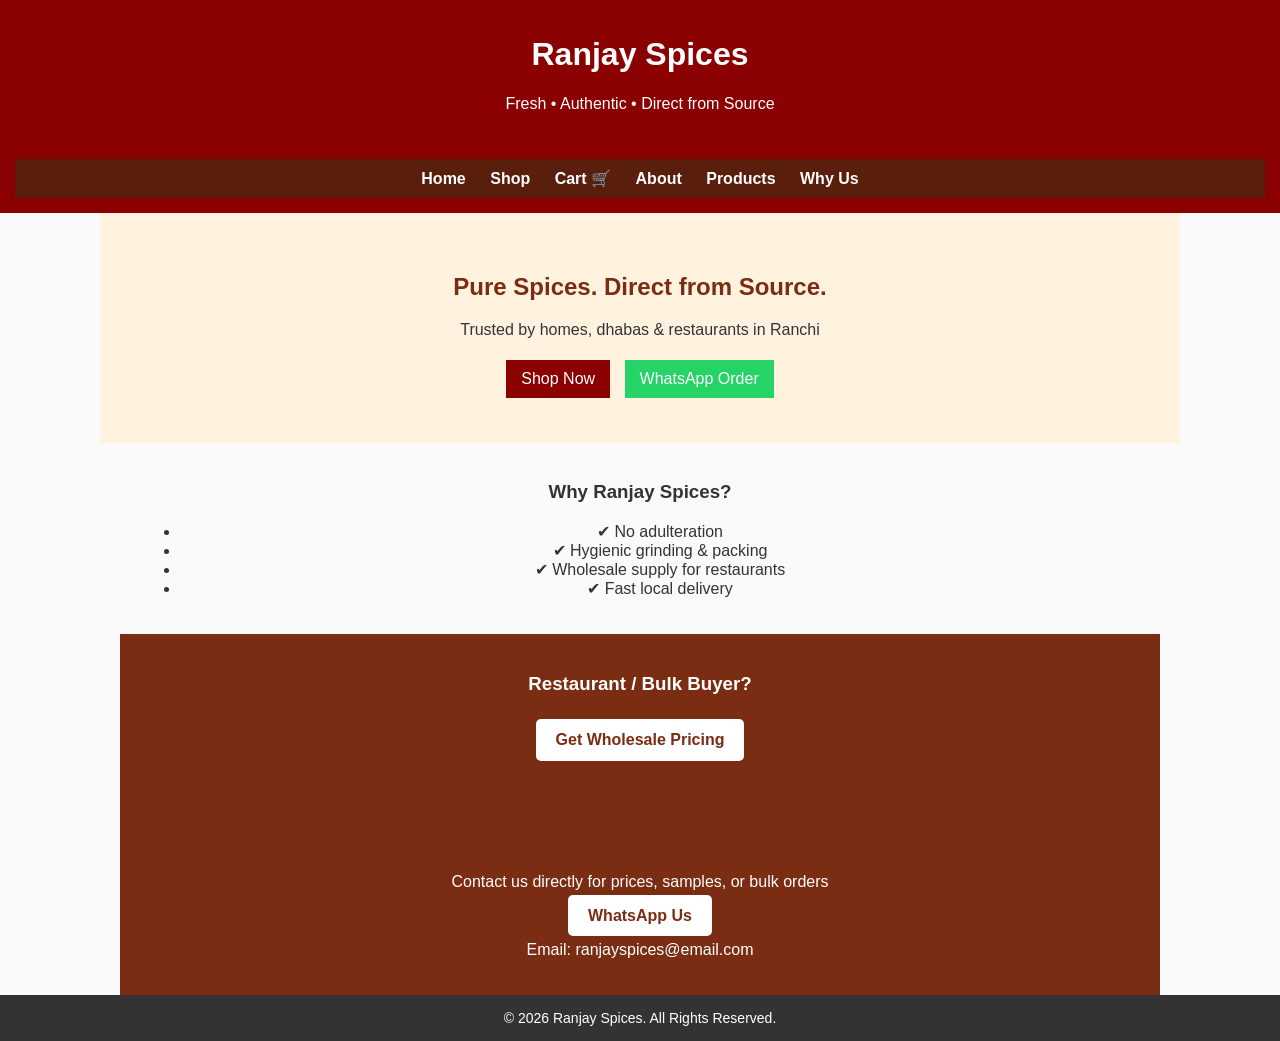
<file: index.html>
<!DOCTYPE html>
<html lang="en">
  <title>Spices</title>

<meta name="Ranjay Spices" content="We provide pure and authentic spices. Picked from, dried, roasted and grind at home with love and taste of home. No added preservatives, chemicals and colours.">

  <title>Ranjay Spices | Pure & Authentic Indian Spices</title>
<meta name="description" content="Ranjay Spices offers pure, authentic Indian spices sourced and processed with quality assurance." />
<meta name="viewport" content="width=device-width, initial-scale=1.0">
<head>
  <meta name="google-site-verification" content="HcJ9mRSCyav1okEakbPa75GEaCfXQRVL4gVtke0d0ug" />
  <meta charset="UTF-8" />
  <title>Ranjay Spices</title>
  <meta name="description" content="100% original premium spices" />
  <!-- Google site verification tag will go here later -->
</head>

  <head>
  <meta charset="UTF-8">

  <title>Spices in Ranchi | Ranjay Spices – Wholesale & Retail Supplier</title>

  <meta name="description" content="Ranjay Spices is a trusted supplier of fresh and authentic spices in Ranchi. Wholesale and retail spices for homes, shops, caterers, and businesses.">

  <meta name="keywords" content="spices in Ranchi, spice supplier in Ranchi, wholesale spices Ranchi, organic spices Ranchi, Ranjay Spices">

  <meta name="robots" content="index, follow">

  <meta name="viewport" content="width=device-width, initial-scale=1.0">
    
  </head>

<!DOCTYPE html>
<html lang="en">
<head>
    <meta charset="UTF-8">
    <meta name="viewport" 
        content="width=device-width, initial-scale=1.0">
  
    <style>
        body {
            margin: 0;
            font-family: Arial, sans-serif;
            background: #faf7f2;
            color: #333;
        }
        header {
            background: #7a2d12;
            color: white;
            padding: 20px;
            text-align: center;
        }
        nav {
            background: #5a1f0c;
            padding: 10px;
            text-align: center;
        }
        nav a {
            color: white;
            margin: 0 12px;
            text-decoration: none;
            font-weight: bold;
        }
        section {
            padding: 40px 20px;
            max-width: 1000px;
            margin: auto;
        }
        h2 {
            color: #7a2d12;
        }
        .products {
            display: grid;
            grid-template-columns: repeat(auto-fit, minmax(220px, 1fr));
            gap: 20px;
        }
        .product {
            background: white;
            padding: 20px;
            border-radius: 8px;
            box-shadow: 0 2px 6px rgba(0,0,0,0.1);
        }
        .cta {
            background: #7a2d12;
            color: white;
            text-align: center;
            padding: 30px 20px;
        }
        .cta a {
            background: white;
            color: #7a2d12;
            padding: 12px 20px;
            border-radius: 5px;
            text-decoration: none;
            font-weight: bold;
        }
        footer {
            background: #333;
            color: white;
            text-align: center;
            padding: 15px;
            font-size: 14px;
        }
    </style>
     <meta name="google-site-verification" content="EjTDe2I-VqAjlTox11USFPu2L1y1CBB0P1_QoQaV8ew" />
</head>
<body>

<header>
    <h1>Ranjay Spices</h1>
    <p>Fresh • Authentic • Direct from Source</p>
</header>
<!DOCTYPE html>
<html>
<head>
  <title>Ranjay Spices | Pure Wholesale Spices</title>
  <link rel="stylesheet" href="style.css">
</head>
<body>

<header>

  <nav>
    <a href="index.html">Home</a>
    <a href="shop.html">Shop</a>
    <a href="cart.html">Cart 🛒</a>
    <a href="about.html">About</a>
    <a href="products.html">Products</a>
    <a href="why-us.html">Why Us</a>
  </nav>
  
</header>

<section class="hero">
  <h2>Pure Spices. Direct from Source.</h2>
  <p>Trusted by homes, dhabas & restaurants in Ranchi</p>

  <a class="btn" href="shop.html">Shop Now</a>
  <a class="btn green" href="https://wa.me/91XXXXXXXXXX?text=I%20want%20spices%20list">WhatsApp Order</a>
</section>

<section class="trust">
  <h3>Why Ranjay Spices?</h3>
  <ul>
    <li>✔ No adulteration</li>
    <li>✔ Hygienic grinding & packing</li>
    <li>✔ Wholesale supply for restaurants</li>
    <li>✔ Fast local delivery</li>
  </ul>
</section>

<section class="cta">
  <h3>Restaurant / Bulk Buyer?</h3>
  <a class="btn red" href="https://wa.me/91XXXXXXXXXX?text=I%20want%20wholesale%20spice%20pricing">Get Wholesale Pricing</a>
</section>

</body>
</html>

<section class="cta" id="contact">
    <h2>Order Now</h2>
    <p>Contact us directly for prices, samples, or bulk orders</p>
    <a href="https://wa.me/919102239127">WhatsApp Us</a>
    <p>Email: ranjayspices@email.com</p>
</section>

<footer>
    © 2026 Ranjay Spices. All Rights Reserved.
</footer>

</body>
</html>
</file>
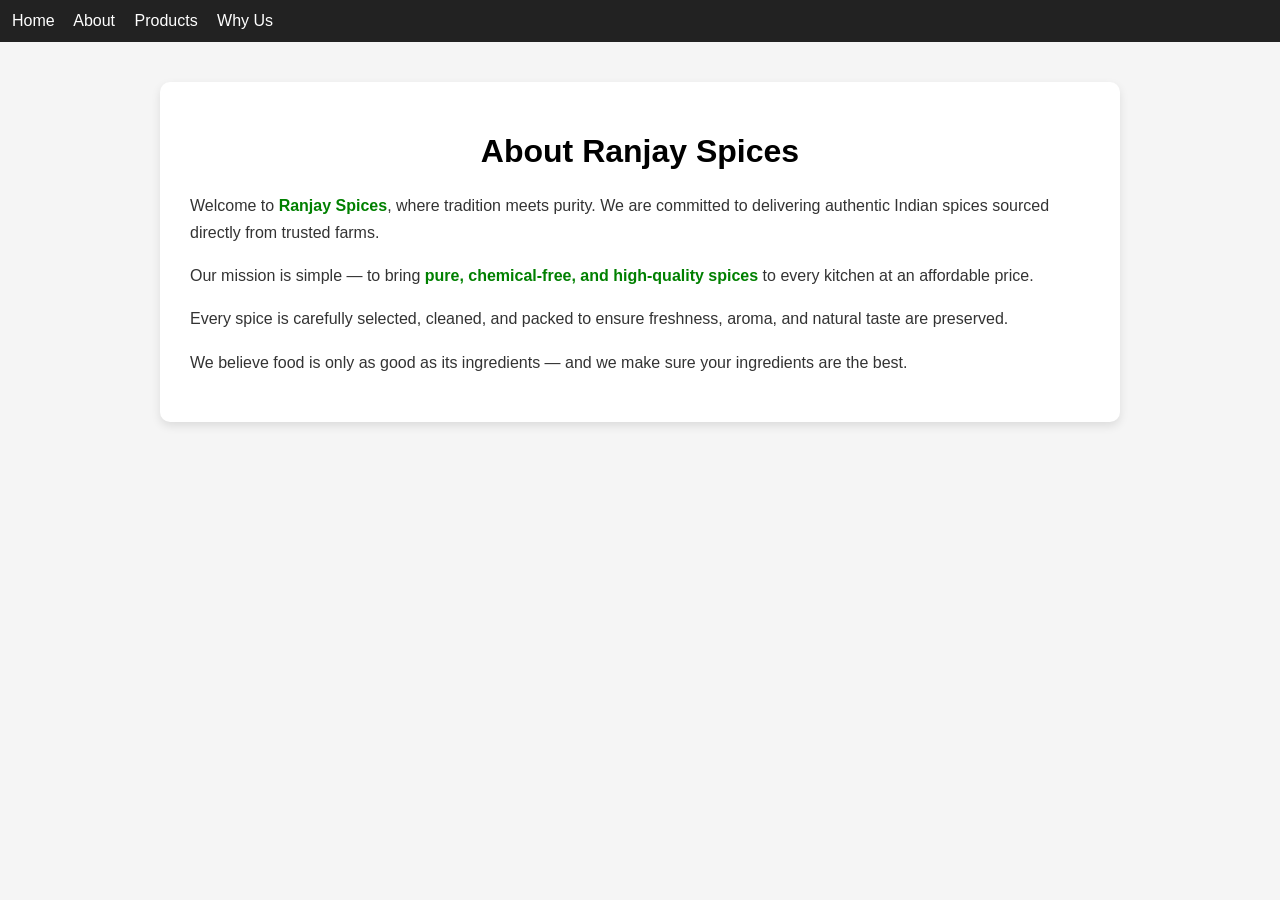
<file: about.html>
<!DOCTYPE html>
<html>
<head>
  <title>About Us - Ranjay Spices</title>

  <style>
    body {
      font-family: Arial;
      margin: 0;
      background: #f5f5f5;
    }

    nav {
      background: #222;
      padding: 12px;
    }

    nav a {
      color: white;
      margin-right: 15px;
      text-decoration: none;
    }

    .container {
      max-width: 900px;
      margin: 40px auto;
      background: white;
      padding: 30px;
      border-radius: 10px;
      box-shadow: 0 4px 10px rgba(0,0,0,0.1);
    }

    h1 {
      text-align: center;
    }

    p {
      line-height: 1.7;
      font-size: 16px;
      color: #333;
    }

    .highlight {
      color: green;
      font-weight: bold;
    }
  </style>
</head>

<body>

<nav>
  <a href="index.html">Home</a>
  <a href="about.html">About</a>
  <a href="products.html">Products</a>
  <a href="why-us.html">Why Us</a>
</nav>

<div class="container">

  <h1>About Ranjay Spices</h1>

  <p>
    Welcome to <span class="highlight">Ranjay Spices</span>, where tradition meets purity.
    We are committed to delivering authentic Indian spices sourced directly from trusted farms.
  </p>

  <p>
    Our mission is simple — to bring <span class="highlight">pure, chemical-free, and high-quality spices</span>
    to every kitchen at an affordable price.
  </p>

  <p>
    Every spice is carefully selected, cleaned, and packed to ensure freshness,
    aroma, and natural taste are preserved.
  </p>

  <p>
    We believe food is only as good as its ingredients — and we make sure your ingredients are the best.
  </p>

</div>

</body>
</html>
</file>
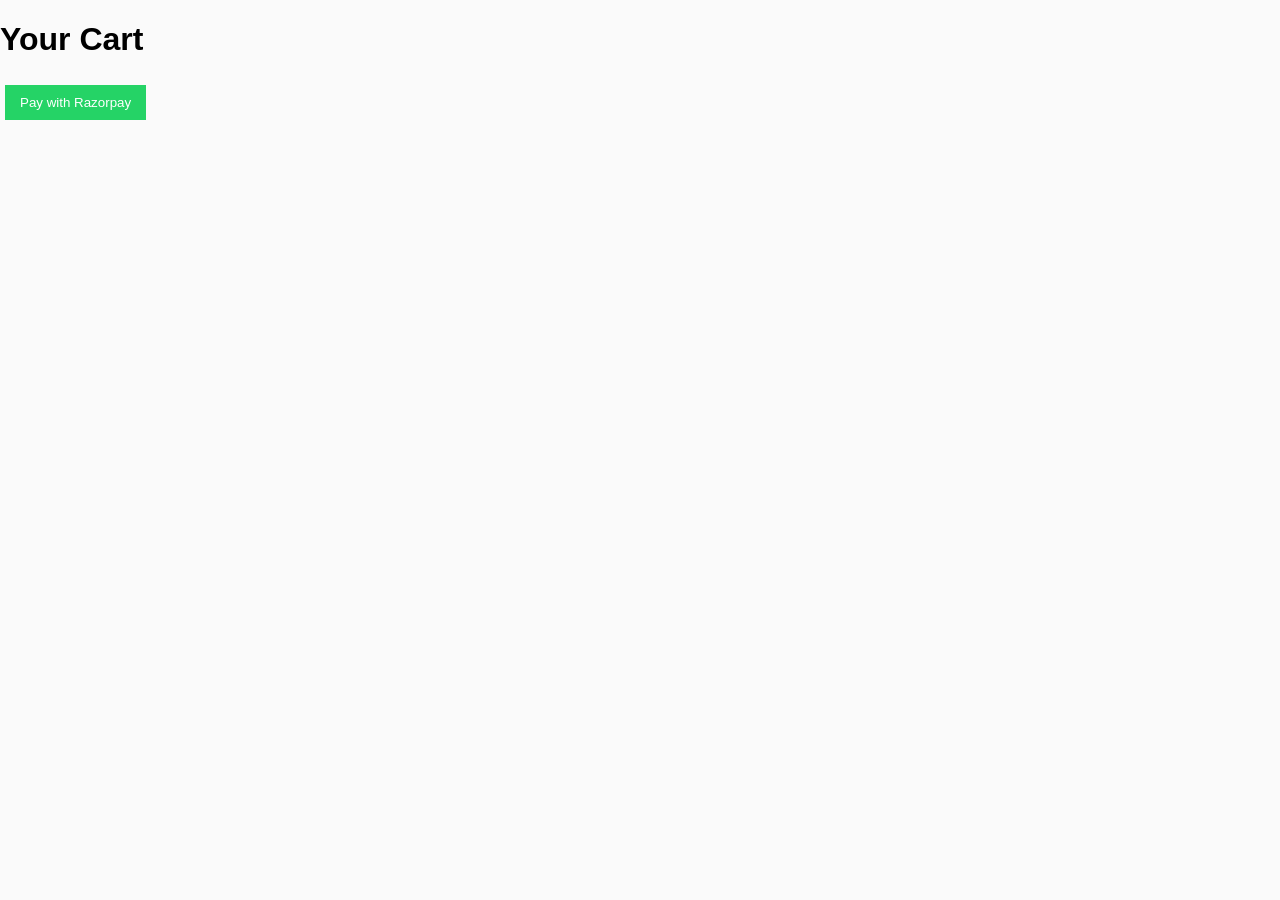
<file: cart.html>
<!DOCTYPE html>
<html>
<head>
  <title>Cart | Ranjay Spices</title>
  <link rel="stylesheet" href="style.css">
</head>
<body>

<h1>Your Cart</h1>

<div id="cartItems"></div>
<h3 id="total"></h3>

<button onclick="payNow()" class="btn green">
  Pay with Razorpay
</button>

<script src="app.js"></script>

<script src="https://checkout.razorpay.com/v1/checkout.js"></script>

</body>
</html>
</file>
<file: style.css>
body {
  font-family: Arial;
  margin: 0;
  background: #fafafa;
}

header {
  background: #8B0000;
  color: white;
  padding: 15px;
  text-align: center;
}

nav a {
  color: white;
  margin: 10px;
  text-decoration: none;
}

.hero {
  padding: 40px;
  text-align: center;
  background: #fff3e0;
}

.btn {
  padding: 10px 15px;
  margin: 5px;
  display: inline-block;
  background: #8B0000;
  color: white;
  text-decoration: none;
  border: none;
  cursor: pointer;
}

.green { background: #25D366; }
.red { background: #c62828; }

.grid {
  display: grid;
  grid-template-columns: repeat(auto-fit, minmax(200px, 1fr));
  gap: 15px;
  padding: 20px;
}

.card {
  background: white;
  padding: 15px;
  border-radius: 10px;
  box-shadow: 0 2px 5px #ddd;
  text-align: center;
}

.trust, .cta {
  padding: 20px;
  text-align: center;
}
</file>
